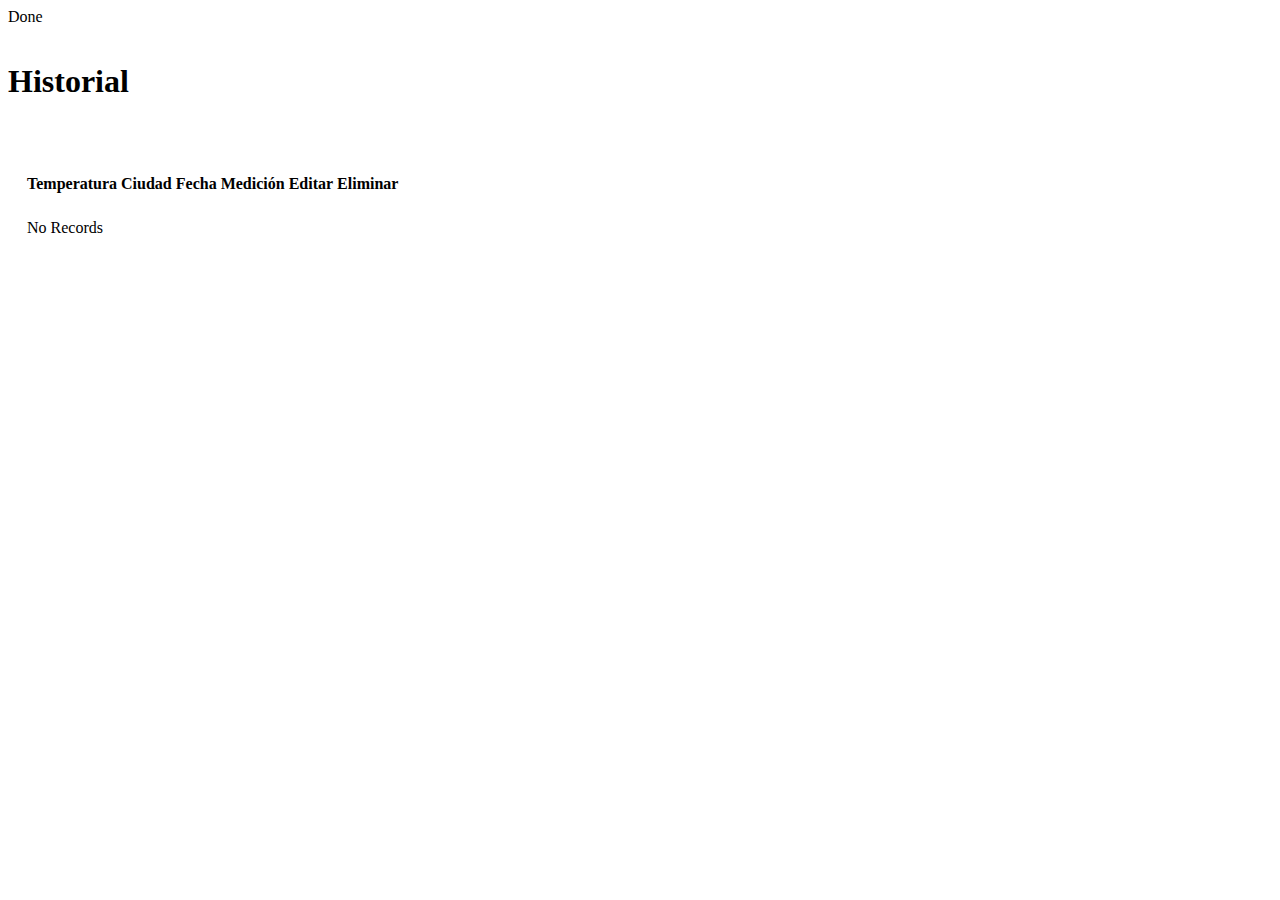
<file: src/Challenges/Topic_7/src/main/resources/templates/index.html>
<!DOCTYPE html>
<html xmlns:th="http://www.thymeleaf.org">

<head>
    <div th:insert="~{Layout/head :: head}"></div>
    <title th:text="#{index.title}"></title>
</head>

<body>
<div th:insert="~{Layout/navbar :: navbar}"></div>
<div th:insert="~{Layout/header :: header}"></div>
<section>
    <div class="container">
        <div th:if="${success}" class="alert alert-success mt-3" role="alert">
            <span th:text="#{index.success}">Done</span>
        </div>
        <div th:if="${errMsg != null}" class="alert alert-danger mt-3" role="alert">
            <span th:text="'ERROR: ' + ${errMsg}"></span>
        </div>
        <div class="row align-items-center" style="padding: 1em 0em;">
            <div class="col">
                <h1 th:text="#{navbar.history}">Historial</h1>
                <a th:if="${addRecord}" class="btn btn-primary" role="button" th:href="${'/records/new'}">
                    <i class="fas fa-plus-circle"
                       style="padding: 0em 0.2em;"></i>
                    <span th:text="#{index.add}"></span>
                </a>
                <a th:unless="${addRecord}" class="btn btn-primary disabled" role="button" th:href="${'/records/new'}">
                    <i class="fas fa-plus-circle"
                       style="padding: 0em 0.2em;"></i>
                    <span th:text="#{index.add}"></span>
                </a>
                <div class="table-responsive" style="padding: 2em 1em;">
                    <table class="table">
                        <thead>
                        <tr>
                            <th th:text="#{index.temp}">Temperatura</th>
                            <th th:text="#{index.city}">Ciudad</th>
                            <th th:text="#{index.insertdate}">Fecha Medición</th>
                            <th th:text="#{index.edit}">Editar</th>
                            <th th:text="#{index.delete}">Eliminar</th>
                        </tr>
                        </thead>
                        <tbody>
                        <div th:if="${history.size() > 0}">
                            <tr th:each="record : ${history}">
                                <td th:text="${record.tempValue[0] + '°F - ' + record.tempValue[1] + '°F - ' + record.tempValue[2] + '°F - ' + record.tempValue[3] + '°F'}"></td>
                                <td th:text="${record.location.nameCity}"></td>
                                <td th:text="${record.insertDate}"></td>
                                <td>
                                    <a class="btn" role="button"
                                       th:href="${'/records/edit/' + record.idWeather}">
                                        <i class="fas fa-edit"
                                           style="padding: 0em 0.2em;color: rgb(9, 101, 238);"></i>
                                    </a>
                                </td>
                                <td>
                                    <a class="btn" role="button"
                                       th:href="${'/records/delete/' + record.idWeather}">
                                        <i class="fas fa-trash"
                                           style="padding: 0em 0.2em;color: rgb(221, 52, 69);"></i>
                                    </a>
                                </td>
                            </tr>
                        </div>
                        <div th:unless="${history.size() > 0}">
                            <tr>
                                <td th:text="#{index.norecords}">No Records</td>
                            </tr>
                        </div>
                        </tbody>
                    </table>
                </div>
            </div>
        </div>
    </div>
</section>
<div th:insert="~{Layout/footer :: footer}"></div>
<div th:insert="~{Layout/scripts :: scripts}"></div>
</body>

</html>
</file>
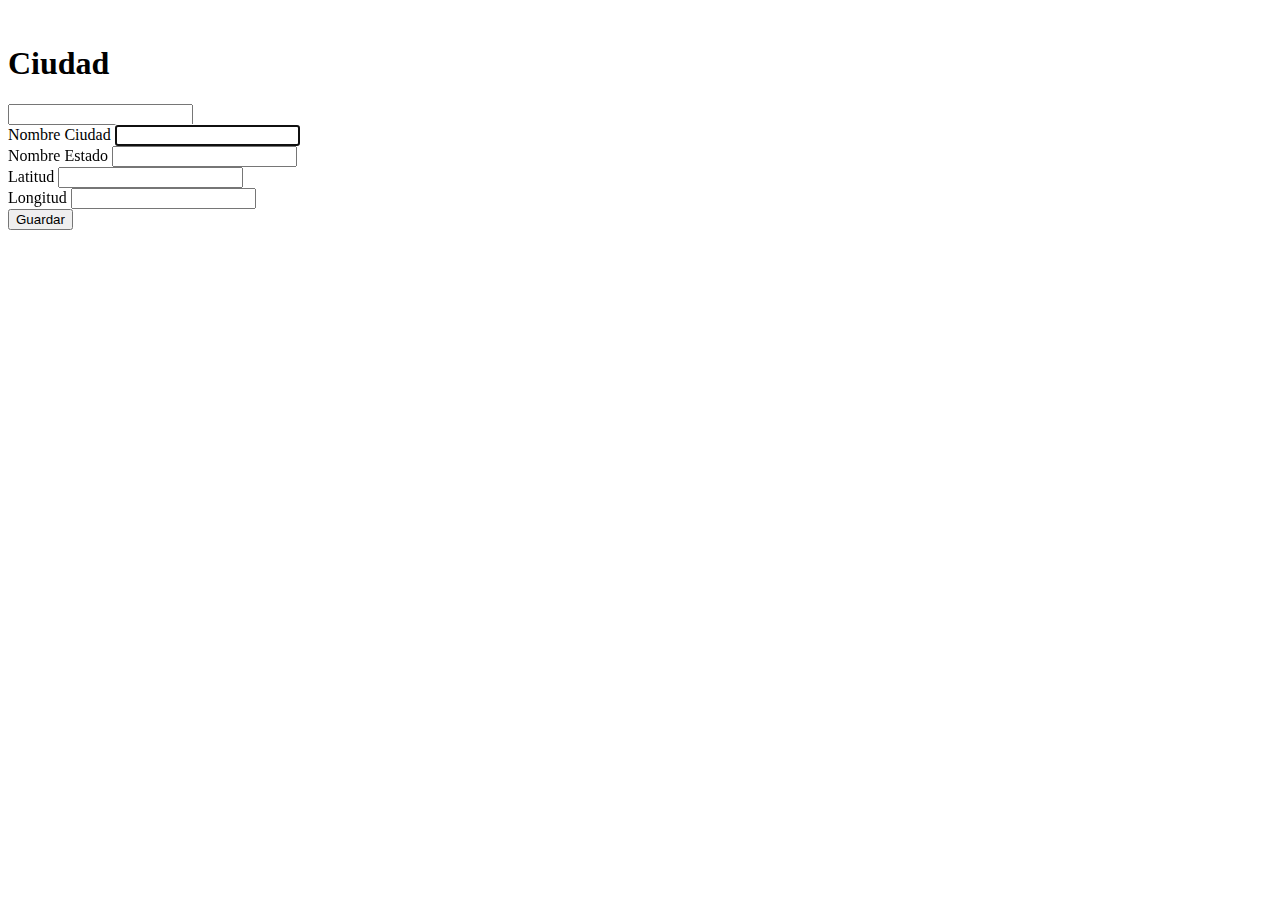
<file: src/Challenges/Topic_7/src/main/resources/templates/form-location.html>
<!DOCTYPE html>
<html xmlns:th="http://www.thymeleaf.org">

<head>
    <div th:insert="~{Layout/head :: head}"></div>
    <title th:text="#{location.title}">Location</title>
</head>

<body>
<div th:insert="~{Layout/navbar :: navbar}"></div>
<div th:insert="~{Layout/header :: header}"></div>
<section>
    <div class="container">
        <div th:if="${errMsg != null}" class="alert alert-danger mt-3" role="alert">
            <span th:text="'ERROR: ' + ${errMsg}"></span>
        </div>
        <div class="row align-items-center" style="padding: 1em 0em;">
            <div class="col">
                <h1 th:text="#{location.title}">Ciudad</h1>
                <form class="bootstrap-form-with-validation" th:object="${location}"
                      th:action="${edit} ? @{/locations/edit} : @{/locations/new}" th:method="post">
                    <div class="form-group mb-3">
                        <input class="form-control visually-hidden" type="text"
                               id="idLocationInput" name="idLocationInput"
                               th:field="${location.idLocation}">
                    </div>
                    <div class="form-group mb-3">
                        <label class="form-label" for="nameCityInput" th:text="#{location.nameCity}">Nombre
                            Ciudad</label>
                        <input class="form-control" type="text" id="nameCityInput" name="nameCityInput"
                               autofocus required th:placeholder="#{form-location.nameCity-placeholder}" th:field="${location.nameCity}">
                    </div>
                    <div class="form-group mb-3">
                        <label class="form-label" for="nameStateInput">Nombre
                            Estado</label>
                        <input class="form-control" type="text" id="nameStateInput" name="nameStateInput"
                               required th:placeholder="#{form-location.nameState-placeholder}" th:field="${location.nameState}">
                    </div>
                    <div class="form-group mb-3">
                        <label class="form-label" for="latitudeInput">Latitud</label>
                        <input class="form-control" type="text" id="latitudeInput" name="latitudeInput"
                               required th:placeholder="#{form-location.latitude-placeholder}" th:field="${location.latitude}">
                    </div>
                    <div class="form-group mb-3">
                        <label class="form-label" for="longitudeInput">Longitud</label>
                        <input class="form-control" type="text" id="longitudeInput" name="longitudeInput"
                               required th:placeholder="#{form-location.longitude-placeholder}" th:field="${location.longitude}">
                    </div>
                    <div class="form-group mb-3">
                        <button class="btn btn-primary" type="submit" th:text="#{form-record.summitButton}">Guardar</button>
                    </div>
                </form>
            </div>
        </div>
    </div>
</section>
<div th:insert="~{Layout/footer :: footer}"></div>
<div th:insert="~{Layout/scripts :: scripts}"></div>
</body>

</html>
</file>
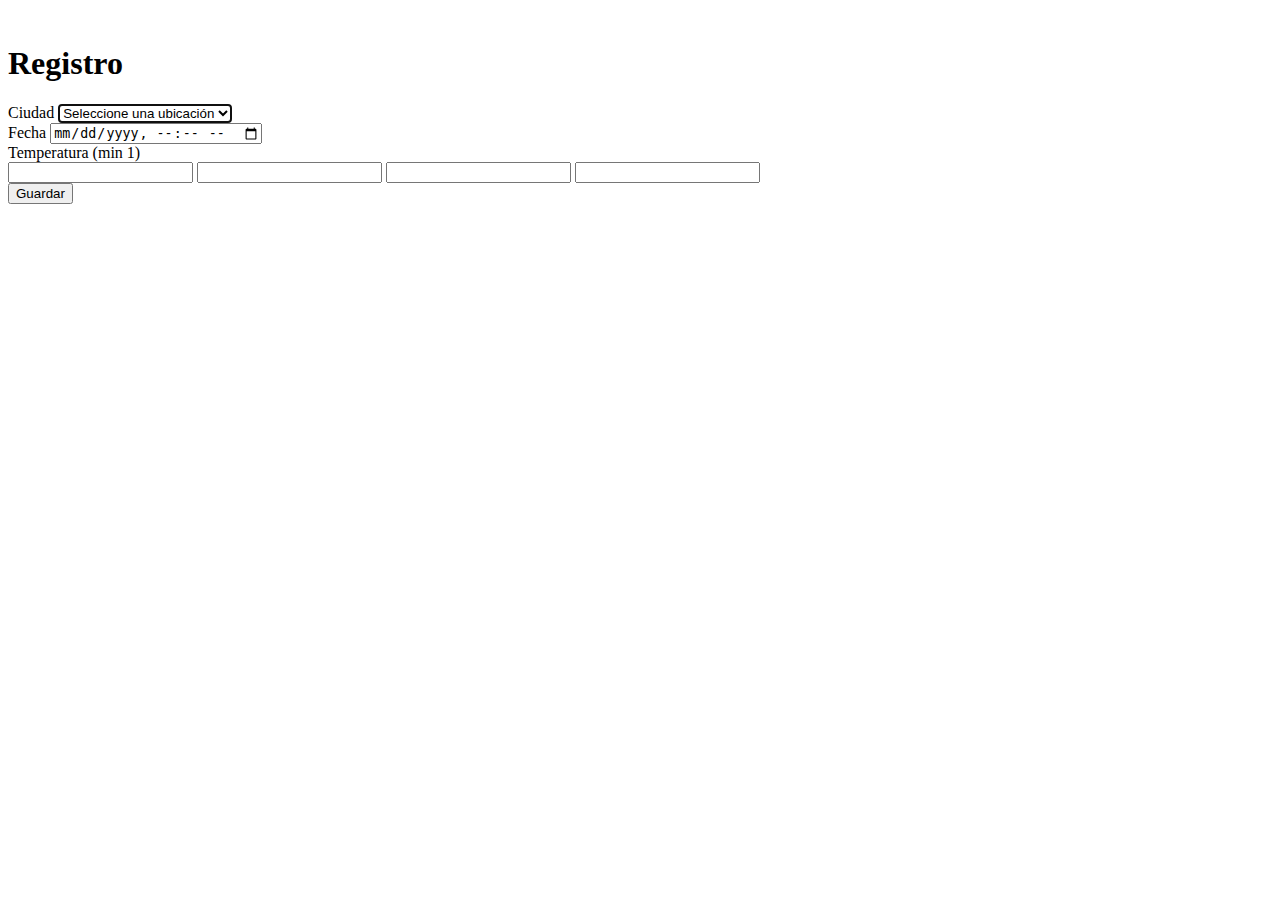
<file: src/Challenges/Topic_7/src/main/resources/templates/form-record.html>
<!DOCTYPE html>
<html xmlns:th="http://www.thymeleaf.org">

<head>
    <div th:insert="~{Layout/head :: head}"></div>
    <title th:text="#{index.title}">Records</title>
</head>

<body>
<div th:insert="~{Layout/navbar :: navbar}"></div>
<div th:insert="~{Layout/header :: header}"></div>
<section>
    <div class="container">
        <div th:if="${errMsg != null}" class="alert alert-danger mt-3" role="alert">
            <span th:text="'ERROR: ' + ${errMsg}"></span>
        </div>
        <div class="row align-items-center" style="padding: 1em 0em;">
            <div class="col">
                <h1 th:text="#{form-record.record}">Registro</h1>
                <form class="bootstrap-form-with-validation" th:object="${record}"
                      th:action="${edit} ? @{/records/edit} : @{/records/new}" th:method="post">
                    <div class="form-group mb-3">
                        <input class="form-control visually-hidden" type="hidden"
                               id="idWeatherInput" name="idWeatherInput" th:field="${record.idWeather}">
                    </div>
                    <div class="form-group mb-3">
                        <label class="form-label" for="nameCityInput">Ciudad</label>
                        <select class="form-select" id="nameCityInput" name="nameCityInput" autofocus required
                                th:field="${record.location}">
                            <option value="" selected th:text="#{form-record.nameCitySelectInput}">Seleccione una ubicación</option>
                            <option th:each="location : ${locations}" th:value="${location.idLocation}"
                                    th:text="${location.nameCity}"></option>
                        </select>
                    </div>
                    <div class="form-group mb-3">
                        <label class="form-label" for="dateRecordInput" th:text="#{form-record.dateRecordInput}">Fecha</label>
                        <input class="form-control" id="dateRecordInput" type="datetime-local" name="dateRecordInput"
                               required th:field="${record.insertDate}">
                    </div>
                    <div class="form-group mb-3">
                        <label class="form-label" for="tempArrayInputGroup" th:text="#{form-record.tempArrayInputGroup}">Temperatura (min 1)</label>
                        <div id="tempArrayInputGroup" class="input-group">
                            <input class="form-control" type="number"
                                   id="tempOneInput" required
                                   name="tempOneInput" step="0.1" th:field="${record.tempValue[0]}">
                            <input class="form-control" type="number"
                                   id="tempTwoInput" required
                                   name="tempTwoInput" step="0.1" th:field="${record.tempValue[1]}">
                            <input class="form-control" type="number"
                                   id="tempThreeInput" required
                                   name="tempThreeInput" step="0.1" th:field="${record.tempValue[2]}">
                            <input class="form-control" type="number"
                                   id="tempFourInput" required
                                   name="tempFourInput" step="0.1" th:field="${record.tempValue[3]}">
                        </div>
                    </div>
                    <div class="form-group mb-3">
                        <button class="btn btn-primary" type="submit" th:text="#{form-record.summitButton}">Guardar</button>
                    </div>
                </form>
            </div>
        </div>
    </div>
</section>
<div th:insert="~{Layout/footer :: footer}"></div>
<div th:insert="~{Layout/scripts :: scripts}"></div>
</body>

</html>
</file>
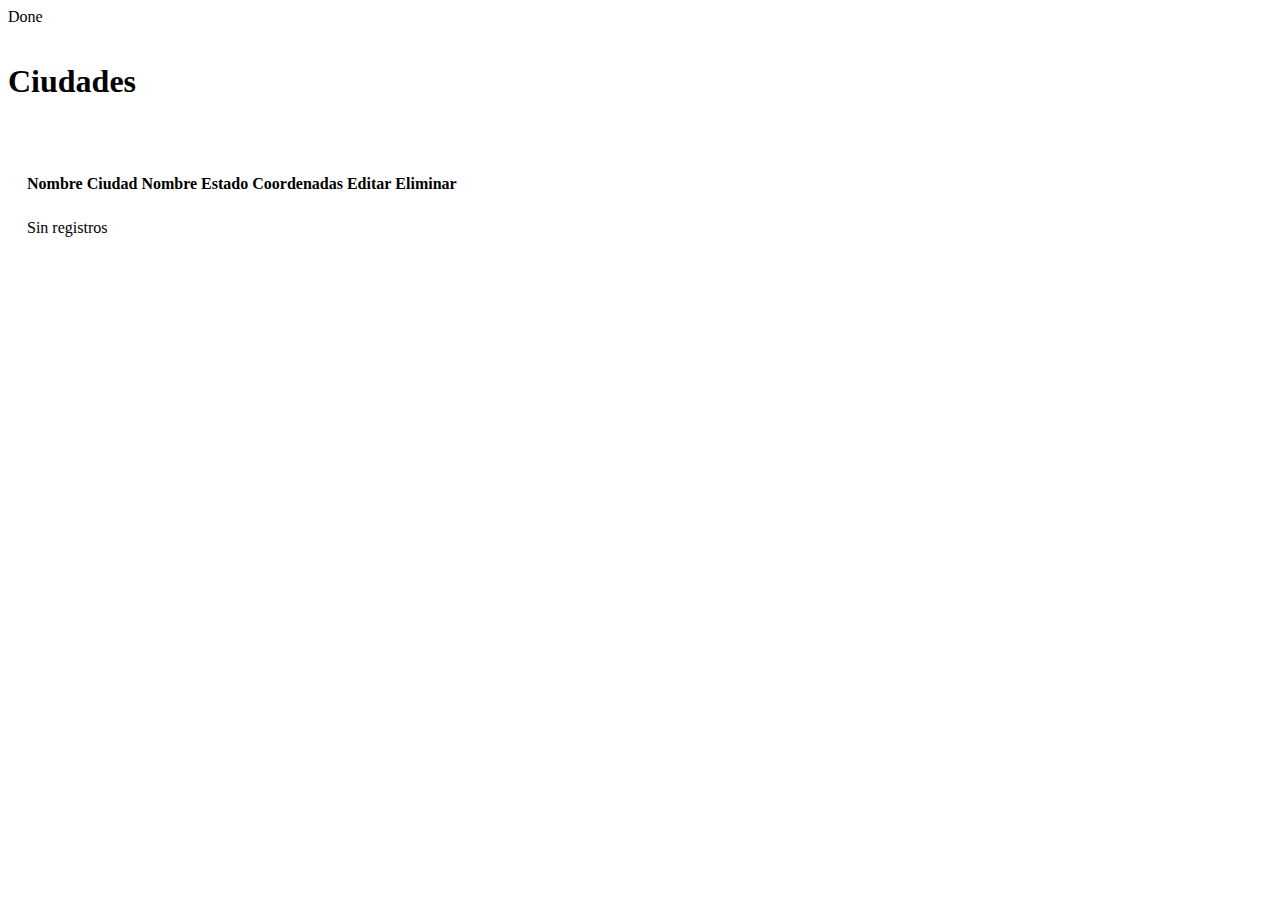
<file: src/Challenges/Topic_7/src/main/resources/templates/locations.html>
<!DOCTYPE html>
<html xmlns:th="http://www.thymeleaf.org">

<head>
    <div th:insert="~{Layout/head :: head}"></div>
    <title th:text="#{location.title}">Location</title>
</head>

<body>
<div th:insert="~{Layout/navbar :: navbar}"></div>
<div th:insert="~{Layout/header :: header}"></div>
<section>
    <div class="container">
        <div th:if="${success}" class="alert alert-success mt-3" role="alert">
            <span th:text="#{index.success}">Done</span>
        </div>
        <div th:if="${errMsg != null}" class="alert alert-danger mt-3" role="alert">
            <span th:text="'ERROR: ' + ${errMsg}"></span>
        </div>
        <div class="row align-items-center" style="padding: 1em 0em;">
            <div class="col">
                <h1 th:text="#{location.title}">Ciudades</h1>
                <a class="btn btn-primary" role="button" th:href="${'/locations/new'}">
                    <i class="fas fa-plus-circle"
                       style="padding: 0em 0.2em;"></i>
                    <span th:text="#{index.add}"></span>
                </a>
                <div class="table-responsive" style="padding: 2em 1em;">
                    <table class="table">
                        <thead>
                        <tr>
                            <th th:text="#{location.nameCity}">Nombre Ciudad</th>
                            <th th:text="#{location.nameState}">Nombre Estado</th>
                            <th th:text="#{location.coordinates}">Coordenadas</th>
                            <th th:text="#{location.edit}">Editar</th>
                            <th th:text="#{location.delete}">Eliminar</th>
                        </tr>
                        </thead>
                        <tbody>
                        <div th:if="${locations.size() > 0}">
                            <tr th:each="location : ${locations}">
                                <td th:text="${location.nameCity}"></td>
                                <td th:text="${location.nameState}"></td>
                                <td th:text="${location.latitude + ' | ' + location.longitude}"></td>
                                <td>
                                    <a class="btn" role="button" th:href="${'/locations/edit/' + location.idLocation}">
                                        <i class="fas fa-edit"
                                           style="padding: 0em 0.2em;color: rgb(9,101,238);"></i>
                                    </a>
                                </td>
                                <td>
                                    <a class="btn" role="button"
                                       th:href="${'/locations/delete/' + location.idLocation}">
                                        <i class="fas fa-trash"
                                           style="padding: 0em 0.2em;color: rgb(221, 52, 69);"></i>
                                    </a>
                                </td>
                            </tr>
                        </div>
                        <div th:unless="${locations.size() > 0}">
                            <tr>
                                <td th:text="#{index.norecords}">Sin registros</td>
                            </tr>
                        </div>
                        </tbody>
                    </table>
                </div>
            </div>
        </div>
    </div>
</section>
<div th:insert="~{Layout/footer :: footer}"></div>
<div th:insert="~{Layout/scripts :: scripts}"></div>
</body>

</html>
</file>
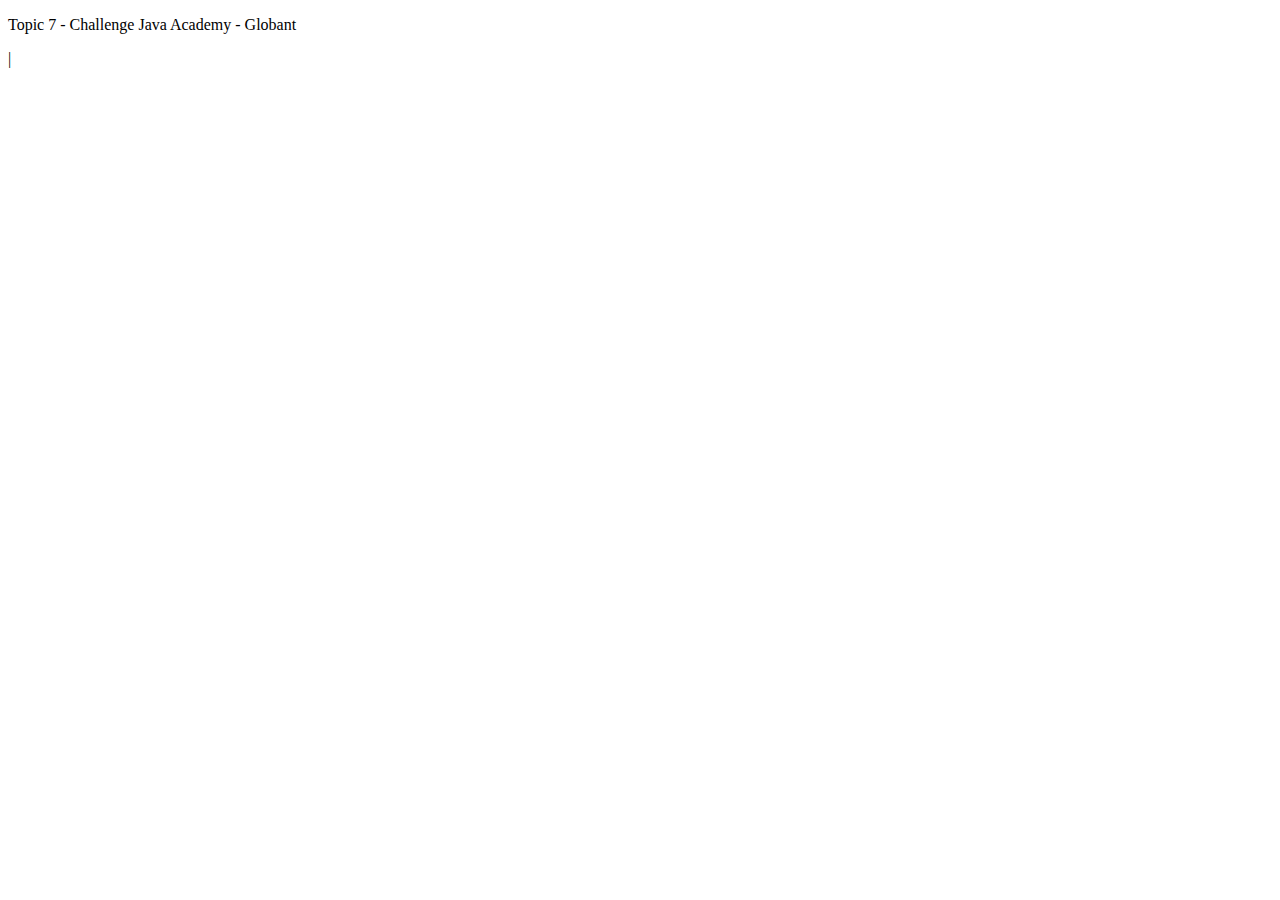
<file: src/Challenges/Topic_7/src/main/resources/templates/Layout/footer.html>
<!DOCTYPE html>
<html xmlns:th="http://www.thymeleaf.org">
<head>

</head>
<body>
<div th:fragment="footer">
    <footer class="fixed-bottom py-2 bg-black">
        <div class="container">
            <div class="row">
                <div class="col">
                    <p class="text-center text-white m-0 small">Topic 7 - Challenge Java Academy - Globant</p>
                </div>
                <div class="col">
                    <span class="text-center text-white m-0 small px-4">
                        <i class="fas fa-globe-americas"></i>
                    </span>
                    <a href="" th:href="@{''(lang=en_US)}" th:text="#{language.english}"></a>
                    <span class="text-center text-white m-0 small px-4">|</span>
                    <a href="" th:href="@{''(lang=es_ES)}" th:text="#{language.spanish}"></a>
                </div>
            </div>
        </div>
    </footer>
</div>
</body>
</html>
</file>
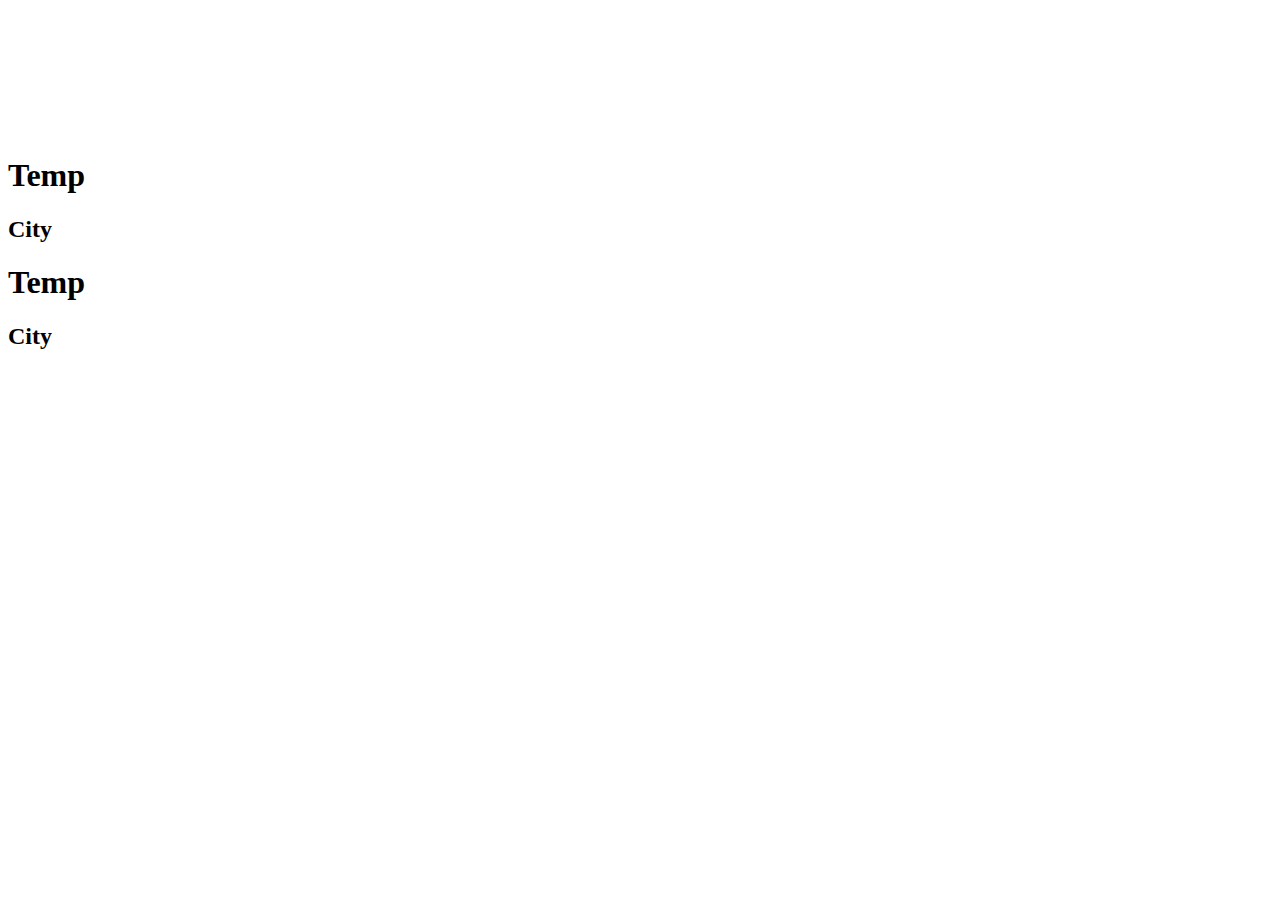
<file: src/Challenges/Topic_7/src/main/resources/templates/Layout/header.html>
<!DOCTYPE html>
<html xmlns:th="http://www.thymeleaf.org">
<head>

</head>
<body>
<div th:fragment="header">
    <header class="text-center text-white masthead" style="padding: 8em 0em 8em;">
        <div class="masthead-content">
            <div th:if="${header != null}" class="container">
                <h1 class="masthead-heading mb-0" th:text="${header.tempValue[0] + '°F'}">Temp</h1>
                <h2 class="masthead-subheading mb-0" th:text="${header.location.nameCity}">City</h2>
            </div>
            <div th:unless="${header != null}" class="container">
                <h1 class="masthead-heading mb-0" th:text="#{header.temp}">Temp</h1>
                <h2 class="masthead-subheading mb-0" th:text="#{header.namCity}">City</h2>
            </div>
        </div>
    </header>
</div>
</body>
</html>
</file>
